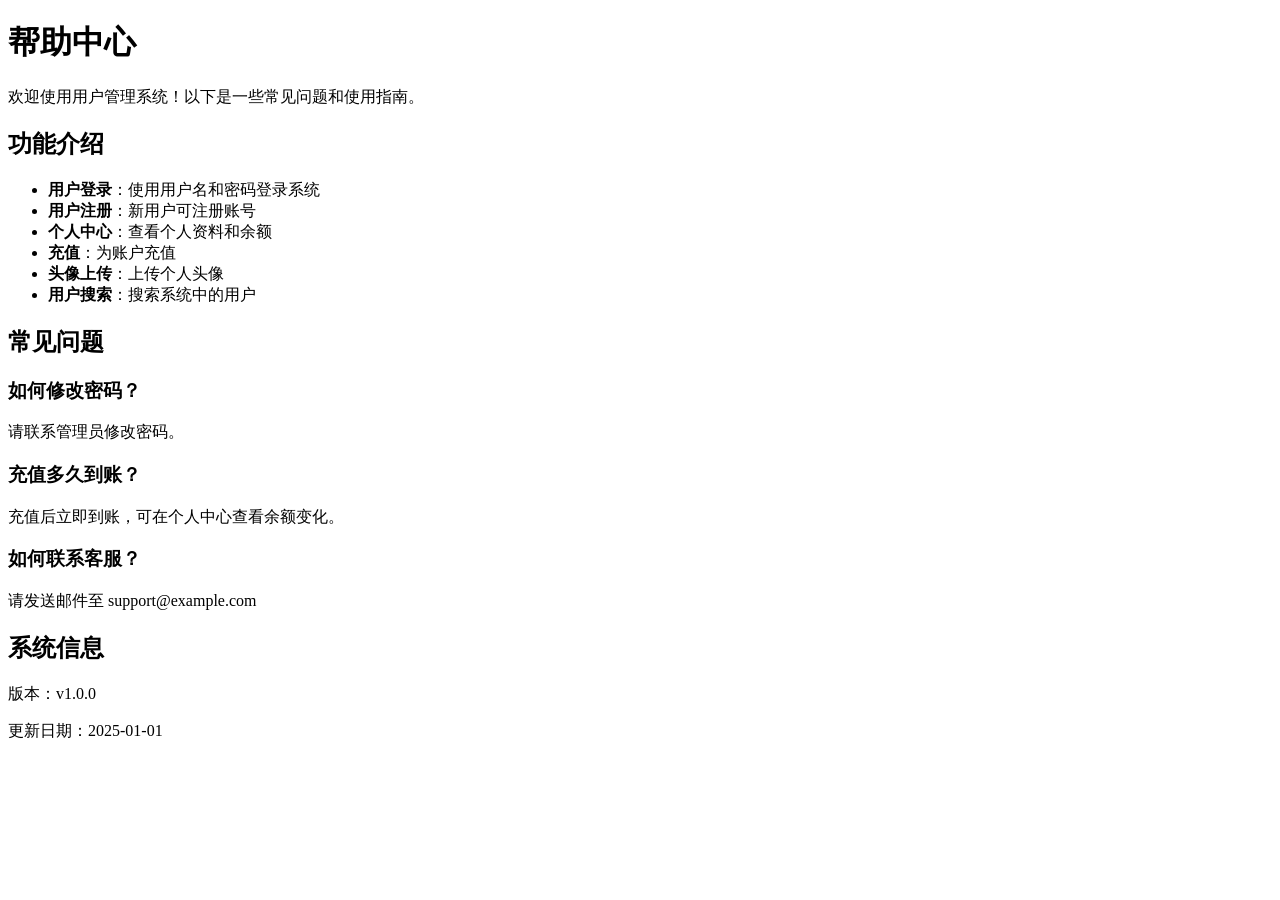
<file: pages/help.html>
<!DOCTYPE html>
<html lang="zh-CN">
<head>
    <meta charset="UTF-8">
    <title>帮助中心</title>
</head>
<body>
    <h1>帮助中心</h1>
    <p>欢迎使用用户管理系统！以下是一些常见问题和使用指南。</p>

    <h2>功能介绍</h2>
    <ul>
        <li><strong>用户登录</strong>：使用用户名和密码登录系统</li>
        <li><strong>用户注册</strong>：新用户可注册账号</li>
        <li><strong>个人中心</strong>：查看个人资料和余额</li>
        <li><strong>充值</strong>：为账户充值</li>
        <li><strong>头像上传</strong>：上传个人头像</li>
        <li><strong>用户搜索</strong>：搜索系统中的用户</li>
    </ul>

    <h2>常见问题</h2>
    <h3>如何修改密码？</h3>
    <p>请联系管理员修改密码。</p>

    <h3>充值多久到账？</h3>
    <p>充值后立即到账，可在个人中心查看余额变化。</p>

    <h3>如何联系客服？</h3>
    <p>请发送邮件至 support@example.com</p>

    <h2>系统信息</h2>
    <p>版本：v1.0.0</p>
    <p>更新日期：2025-01-01</p>
</body>
</html>
</file>
